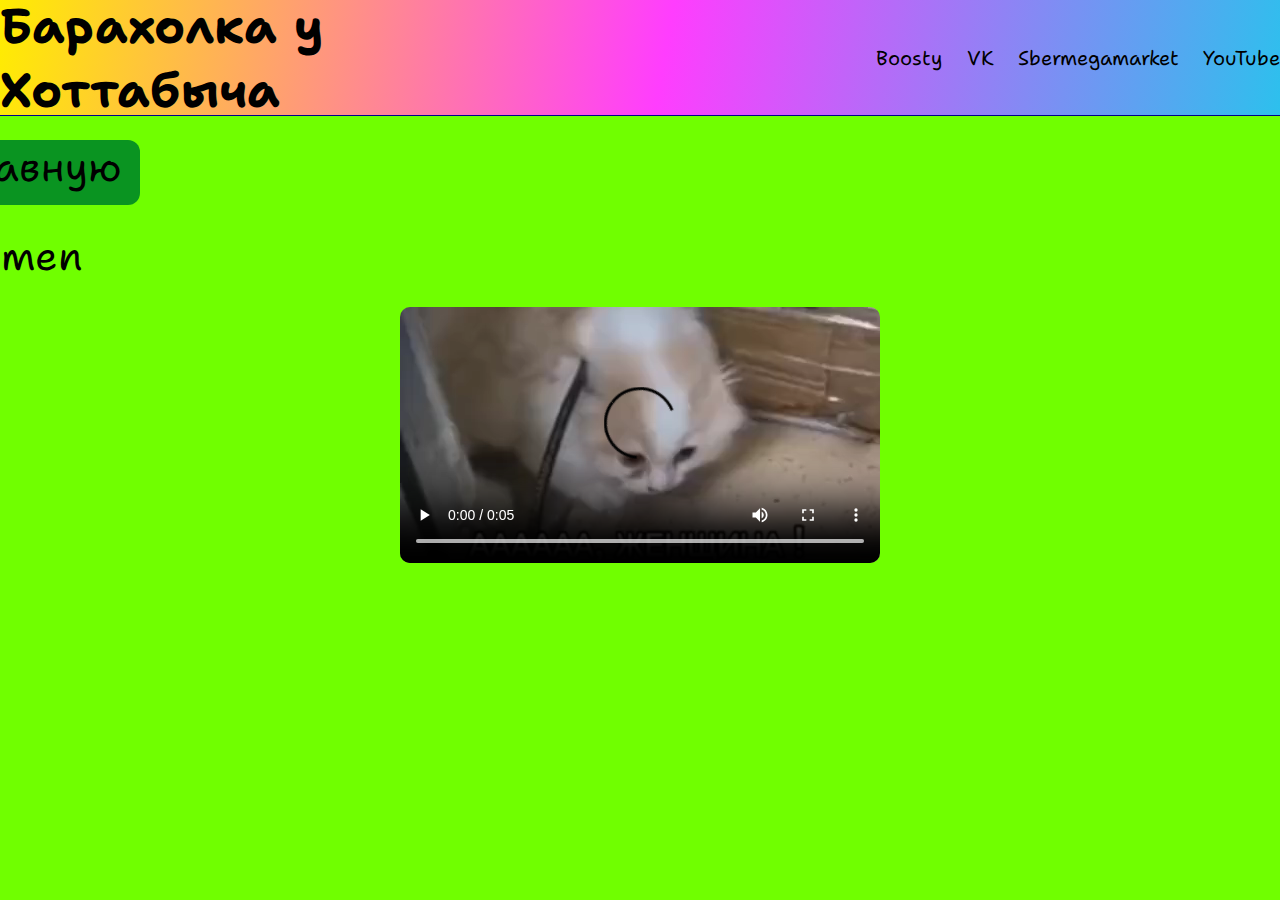
<file: women.html>
<!DOCTYPE html>
<html lang="ru">

<head>
    <meta charset="UTF-8">
    <meta name="viewport" content="width=device-width, initial-scale=1.0">
    <title>Барахолка у Хоттабыча</title>
    <link
        href="https://fonts.googleapis.com/css2?family=Anonymous+Pro:wght@400;700&family=Montserrat+Alternates:wght@400;700&family=Shantell+Sans:ital,wght@0,300;1,600&family=Source+Code+Pro:wght@400;600&display=swap"
        rel="stylesheet">
    <link
        href="https://fonts.googleapis.com/css2?family=Anonymous+Pro:wght@400;700&family=Montserrat+Alternates:wght@400;700&family=Shantell+Sans:ital,wght@0,300;0,700;1,600&family=Source+Code+Pro:wght@400;600&display=swap"
        rel="stylesheet">
    <link rel="stylesheet" href="styles.css">

</head>

<body id="body">
    <header class="header">
        <div class="header_container">
            <div><a href="index.html">
                    <h1 class="header_logo">Барахолка у<br>Хоттабыча</h1>
                </a></div>

            <nav>
                <ul>
                    <li><a
                            href="https://sun9-23.userapi.com/impg/nC__K8BH0Skth3zxuOLLDyloSB0ZxVRAa9Ke7w/GWNdPCTF_rs.jpg?size=127x102&quality=95&sign=222c088418f150d3a6bc756aa213e1a8&type=album">Boosty</a>
                    </li>
                    <li><a href="https://vk.com/krytoipiskagriz">VK</a></li>
                    <li><a
                            href="https://megamarket.ru/?utm_source=yandex&utm_medium=cpc&utm_campaign=smm_search_deskt_brand_[regions]_%7C61282554%7C&utm_term=43757747084.12944115368.сбермгамаркет&utm_content=4547934882.premium.1.0.none.48.Оренбург&adjust_ya_click_id=15827916492768280575&adjust_campaign=smm_search_deskt_brand_%5Bregions%5D&adjust_tracker=4a3jxi1_j6n0ehs&yclid=15827916492768280575">Sbermegamarket</a>
                    </li>
                    <li><a href="https://www.youtube.com/watch?v=aOLXZOc2iwk">YouTube</a></li>
                </ul>
            </nav>
        </div>
    </header>
    <main class="main">
        <div class="main_container">
            <div class="home_subtitle"><a id="home_subtitle_link" href="index.html">🏠На главную</a></div>
            <h2 class="subtitle">hate women</h2>

            <div class="card_container" style="display: flex; justify-content: center;">
                <video controls style="border-radius: 10px;">
                    <source src="hahahahhahah0004_2023-11-24-19-49-31_1700837371142.mp4" type="video/mp4">

                    <p>
                        Ваш браузер не поддерживает данный формат видео

                    </p>
                </video>
                


            </div>
        </div>


    </main>




</body>

</html>
</file>
<file: styles.css>
* {
    margin: 0px;
    text-decoration: none;
    list-style: none;
    font-family: "Shantell Sans", sans-serif;
    font-weight: 400;
}

img {
    height: 290px;
    width: 100%;
    border-radius: 10px;
}

.header {
    width: 100%;
    display: flex;
    justify-content: center;
    height: 115px;
    border-bottom: 1px solid darkblue;
    background: linear-gradient(100deg, #FFED00 0%, #FF3DFE 51.89%, #2dc0ed 100%);
    ;
}

.header_windranger {
    width: 100%;
    display: flex;
    justify-content: center;
    height: 500px;
    border-bottom: 1px solid darkblue;
    background-image: url(windranger_wallpaper.jpg);
    background-repeat: no-repeat;
    background-position: center center;
    background-attachment: fixed;
    -webkit-background-size: cover;
    -moz-background-size: cover;
    -o-background-size: cover;
    background-size: cover;
}

.header_container {
    width: 1600px;
    box-sizing: border-box;
    display: flex;
    justify-content: space-between;
    align-items: center;

}

.header_logo {
    font-size: 48px;
    color: black;
    font-weight: 700;
}

ul {
    display: flex;
    flex-direction: row;

}

li:not(:last-child) {
    margin-right: 24px;
}

a {
    color: black;
    font-size: 20px;
}

.subtitle {
    font-size: 40px;
}

#home_subtitle_link {
    font-size: 40px;
}

.home_subtitle {
    height: 65px;
    width: 300px;
    background-color: #0a9421;
    border-radius: 12px;
    transition: 100ms linear;
}

.home_subtitle:hover {
    box-shadow: 10px 10px 13px 0px rgba(0, 0, 0, 0.25);
    transform: translateY(-5px);
}

.card {
    flex-wrap: wrap;
    width: 357px;
    border-radius: 12px;
    background-color: #9822f2e6;
    padding: 7px;
    transition: 100ms linear;

}

.card:hover {
    transform: scale(1.1);
}

.card_image {
    height: 290px;
    width: 100%;
    display: flex;
    justify-content: center;
    background-color: white;
    border-radius: 10px;
}

#card_image_litenerge {
    height: 100%;
    width: 35%;
}
#card_image_pringles {
    height: 100%;
    width: 30%;
}
#card_image_lays {
    height: 100%;
    width: 55%;
}
#secret_link{
    font-size: 24px;
}
h2{font-size:24px;}
li>a:hover {
    transform: translateY(-5px);
    color: red;
}

li>a {
    transition: 100ms linear;
}

@keyframes list_hover {
    25% {
        color: red;
    }

    50% {
        color: greenyellow;
    }

    75% {
        color: purple;
    }

    100% {
        color: black;
    }
}

.card_container {
    width: 1600px;
    display: flex;
    flex-direction: row;
    flex-wrap: wrap;
    box-sizing: border-box;
    gap: 26px 24px;

}

.main {
    justify-content: center;
    gap: 24px;
    display: flex;
}

.main_container {
    display: flex;
    flex-direction: column;
    padding: 24px 0px;
    gap: 24px;

}

.footer {
    width: 100%;
    display: flex;
    justify-content: center;
    background-color: #70FF00;
    height: 114px;
}

.footer_container {
    width: 1600px;
    justify-content: space-between;
    display: flex;
    align-items: center;
}

.footer_logo {
    font-size: 48px;
    color: black;
    font-weight: 700;
}

#footer_list {
    color: yellow;
}

#body {
    height: 100vh;
    flex-direction: column;
    display: flex;

    background-color: #70FF00;
}

.buy {
    display: flex;
    justify-content: center;
    align-items: center;
    background: linear-gradient(155.88deg, #FFED00 0%, #FF3DFE 51.89%, #5253FF 100%);
    width: 100%;
    height: 60px;
    border-radius: 10px;
}

h3 {
    color: white;
}

.card_info {
    display: flex;
    flex-direction: column;
    justify-content: space-between;
    height: 178px;
}
</file>
